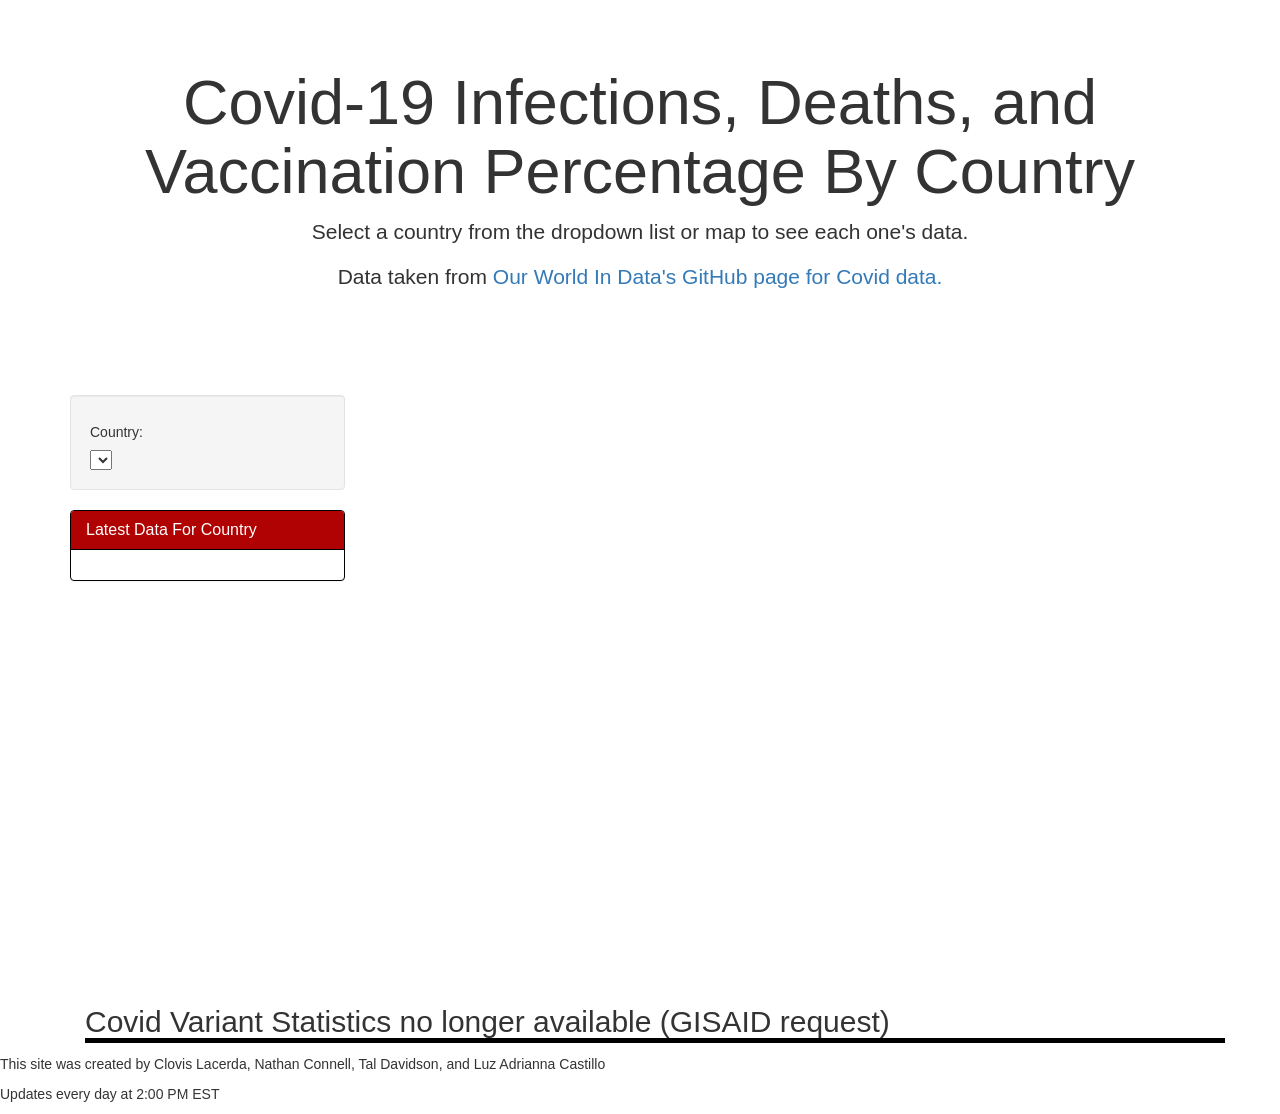
<file: templates/index.html>
<!DOCTYPE html>
<html lang="en">
<head>
    <meta charset="UTF-8">
    <meta name="viewport" content="width=device-width, initial-scale=1.0">
    <meta http-equiv="X-UA-Compatible" content="ie=edge">
    <title>Covid Data By Country</title>
    <link rel="stylesheet" href="https://maxcdn.bootstrapcdn.com/bootstrap/3.3.7/css/bootstrap.min.css">
    <link rel="stylesheet" href="../static/css/style.css">

    <script src="https://code.highcharts.com/maps/highmaps.js"></script>
    <script src="https://code.highcharts.com/maps/modules/data.js"></script>
    <script src="https://code.highcharts.com/maps/modules/exporting.js"></script>
    <script src="https://code.highcharts.com/maps/modules/offline-exporting.js"></script>
    <script src="https://code.highcharts.com/mapdata/custom/world.js"></script>
    <script src="../static/js/map.js"></script>
    <script src="https://d3js.org/d3.v5.min.js"></script>
    <script src="https://cdn.plot.ly/plotly-latest.min.js"></script>
    <script src="../static/js/app.js"></script>
</head>

<body>

<!-- This section separates the webpage into different blocks to place graphs and tables on -->
<div class="container">
    <!-- Title jumbotron on top of page -->
    <div class="row">
        <div class="col-md-12 jumbotron text-center">
            <h1>Covid-19 Infections, Deaths, and Vaccination Percentage By Country</h1>
            <p>Select a country from the dropdown list or map to see each one's data.</p>
            <p>Data taken from <a href="https://github.com/owid/covid-19-data/tree/master/public/data" target="_blank">Our
                World In Data's GitHub page for Covid data.</a></p>
        </div>
    </div>
    <div class="container" id="map-container"></div>
    <!-- Row containing dropdown list and info box -->
    <div class="row">
        <div class="container col-md-2" id="infoBox">
            <!-- Country list -->
            <div class="well">
                <h5>Country:</h5>
                <select id="selDataset" onchange="optionChanged(this.value)"></select>
            </div>
            <!-- Info box -->
            <div class="panel panel-primary">
                <div class="panel-heading">
                    <h3 class="panel-title">Latest Data For Country</h3>
                </div>
                <div id="sample-metadata" class="panel-body"></div>
            </div>
            <div class="col-md-2">
                <div id="gauge"></div>
            </div>
        </div>
        <!-- Graphs and vaccination gauge -->
        <div class="container col-md-7">
            <div id="caseGraph"></div>
        </div>
    </div>
    <br>
    <br>
    <br>
    <br>
    <br>
    <br>
    <br>
    <div class="row" id="variant">
        <h2 id="variant-header">Covid Variant Statistics no longer available (GISAID request)</h2>
        <h4></h4>
        <div class="col-md-7" id="variant-table"></div>
        <div class="col-md-5" id="variant-pie"></div>
    </div>
</div>
<footer>
    <p>This site was created by Clovis Lacerda, Nathan Connell, Tal Davidson, and Luz Adrianna Castillo</p>
    <p>Updates every day at 2:00 PM EST</p>
</footer>
</body>

</html>
</file>
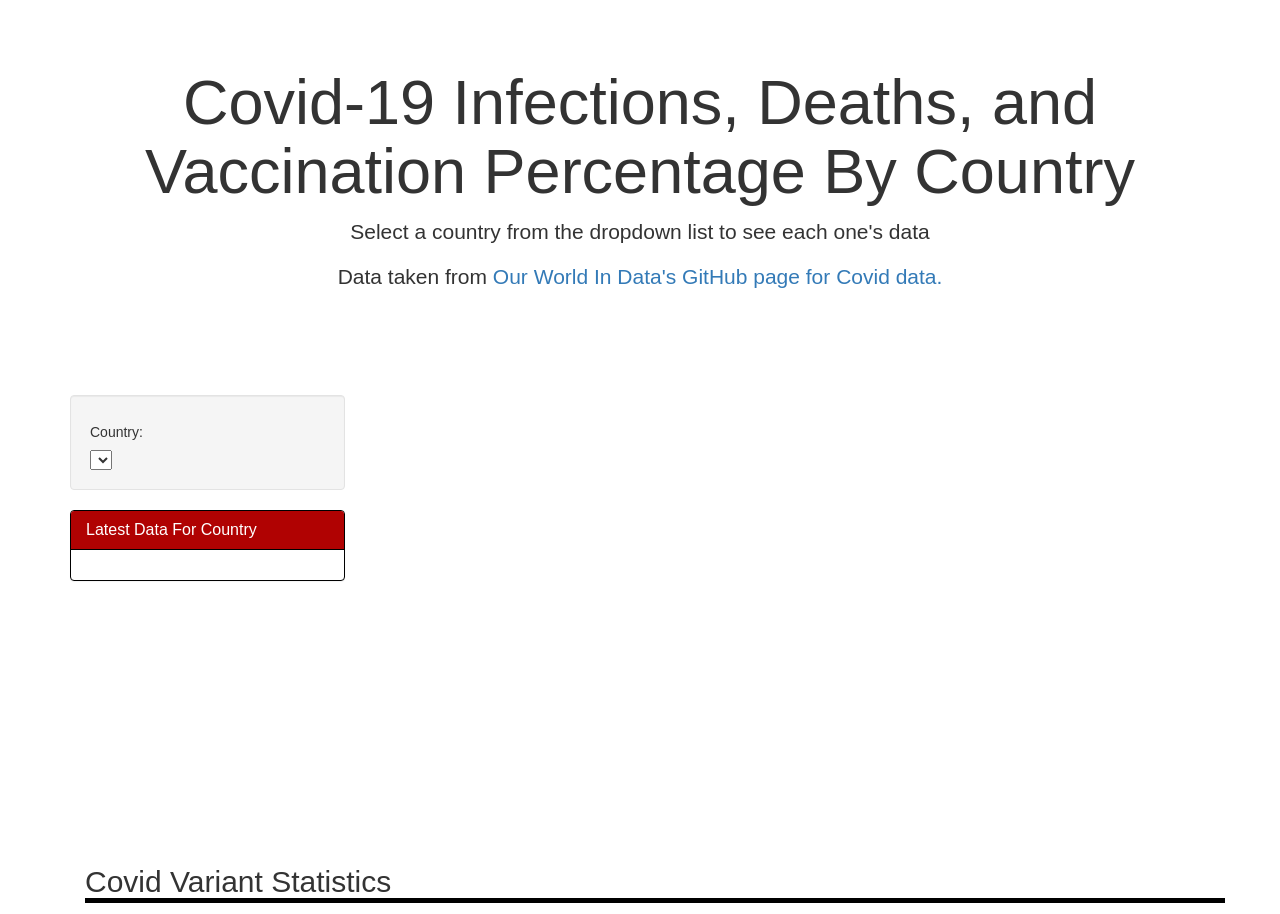
<file: covidvaccinationproject/templates/index.html>
<!DOCTYPE html>
<html lang="en">
<head>
    <meta charset="UTF-8">
    <meta name="viewport" content="width=device-width, initial-scale=1.0">
    <meta http-equiv="X-UA-Compatible" content="ie=edge">
    <title>Covid Data By Country</title>
    <link rel="stylesheet" href="https://maxcdn.bootstrapcdn.com/bootstrap/3.3.7/css/bootstrap.min.css">
    <link rel="stylesheet" href="../static/css/style.css">

    <script src="https://code.highcharts.com/maps/highmaps.js"></script>
    <script src="https://code.highcharts.com/maps/modules/data.js"></script>
    <script src="https://code.highcharts.com/maps/modules/exporting.js"></script>
    <script src="https://code.highcharts.com/maps/modules/offline-exporting.js"></script>
    <script src="https://code.highcharts.com/mapdata/custom/world.js"></script>
    <script src="../static/js/map.js"></script>
    <script src="https://d3js.org/d3.v5.min.js"></script>
    <script src="https://cdn.plot.ly/plotly-latest.min.js"></script>
    <script src="../static/js/app.js"></script>
</head>

<body>

<!-- This section separates the webpage into different blocks to place graphs and tables on -->
<div class="container">
    <!-- Title jumbotron on top of page -->
    <div class="row">
        <div class="col-md-12 jumbotron text-center">
            <h1>Covid-19 Infections, Deaths, and Vaccination Percentage By Country</h1>
            <p>Select a country from the dropdown list to see each one's data</p>
            <p>Data taken from <a href="https://github.com/owid/covid-19-data/tree/master/public/data" target="_blank">Our
                World In Data's GitHub page for Covid data.</a></p>
        </div>
    </div>
    <div class="container" id="map-container"></div>
    <!-- Row containing dropdown list and info box -->
    <div class="row">
        <div class="container col-md-2" id="infoBox">
            <!-- Country list -->
            <div class="well">
                <h5>Country:</h5>
                <select id="selDataset" onchange="optionChanged(this.value)"></select>
            </div>
            <!-- Info box -->
            <div class="panel panel-primary">
                <div class="panel-heading">
                    <h3 class="panel-title">Latest Data For Country</h3>
                </div>
                <div id="sample-metadata" class="panel-body"></div>
            </div>
            <div class="col-md-2">
                <div id="gauge"></div>
            </div>
        </div>
        <!-- Graphs and vaccination gauge -->
        <div class="container col-md-7">
            <div id="caseGraph"></div>
        </div>
    </div>
    <div class="row" id="variant">
        <h2 id="variant-header">Covid Variant Statistics</h2>
        <h4></h4>
        <div class="col-md-7" id="variant-table"></div>
        <div class="col-md-5" id="variant-pie"></div>
    </div>
</div>
</body>

</html>
</file>
<file: static/css/style.css>
.well {
    width: 275px;
}

.panel {
    width: 275px;
}

@media (min-width: 992px) {
    .col-md-2 {
        width: fit-content;
    }
}

@media (min-width: 992px) {
    .col-md-5 {
        width: 36.96%;
    }
}

.panel-primary {
    border-color: black;
}

.panel-primary > .panel-heading {
    background-color: #B00202;
    border-color: black;
}

.jumbotron {
    overflow: hidden;
    background-image: url("https://raw.githubusercontent.com/nconnel4/bc2021-project2-covid/develop/covidvaccinationproject/images/covid.png");
    background-color: rgba(255, 255, 255, 0.4);
    background-blend-mode: lighten;
}

figure {
    display: inline-block;
    margin-left: 200px;
}

figure img {
    vertical-align: top;
}

figcaption {
    text-align: "center";
}

.js-plotly-plot .plotly .main-svg {
    overflow: visible
}

#map-container {
    margin-bottom: 10px;
}

#infoBox {
    width: 300px;
}

#caseGraph {
    height: 400px;
    top: -500px;
}

/*#caseGraph {*/
/*    height: 600px;*/
/*    width: 800px;*/
/*}*/

#variant {
    margin-top: 50px;
    margin-left: 15px;
}

table {
    width: 100%;
    border-collapse: collapse;
}

/* Zebra striping */
tr:nth-of-type(odd) {
    background: #eee;
}

th {
    background: #333;
    color: white;
    font-weight: bold;
    cursor: s-resize;
    background-repeat: no-repeat;
    background-position: 3% center;
}

td, th {
    padding: 6px;
    border: 1px solid #ccc;
    text-align: left;
}

#variant-header {
    border-bottom: black solid 5px;
}
</file>
<file: covidvaccinationproject/static/css/style.css>
.well {
    width: 275px;
}

.panel {
    width: 275px;
}

@media (min-width: 992px) {
    .col-md-2 {
        width: fit-content;
    }
}

@media (min-width: 992px) {
    .col-md-5 {
        width: 36.96%;
    }
}

.panel-primary {
    border-color: black;
}

.panel-primary > .panel-heading {
    background-color: #B00202;
    border-color: black;
}

.jumbotron {
    overflow: hidden;
    background-image: url("https://raw.githubusercontent.com/nconnel4/bc2021-project2-covid/develop/covidvaccinationproject/images/covid.png");
    background-color: rgba(255, 255, 255, 0.4);
    background-blend-mode: lighten;
}

figure {
    display: inline-block;
    margin-left: 200px;
}

figure img {
    vertical-align: top;
}

figcaption {
    text-align: "center";
}

.js-plotly-plot .plotly .main-svg {
    overflow: visible
}

#map-container {
    margin-bottom: 10px;
}

#infoBox {
    width: 300px;
}

#caseGraph {
    height: 400px;
    top: -500px;
}

/*#caseGraph {*/
/*    height: 600px;*/
/*    width: 800px;*/
/*}*/

#variant {
    margin-top: 50px;
    margin-left: 15px;
}

table {
    width: 100%;
    border-collapse: collapse;
}

/* Zebra striping */
tr:nth-of-type(odd) {
    background: #eee;
}

th {
    background: #333;
    color: white;
    font-weight: bold;
    cursor: s-resize;
    background-repeat: no-repeat;
    background-position: 3% center;
}

td, th {
    padding: 6px;
    border: 1px solid #ccc;
    text-align: left;
}

#variant-header {
    border-bottom: black solid 5px;
}
</file>
